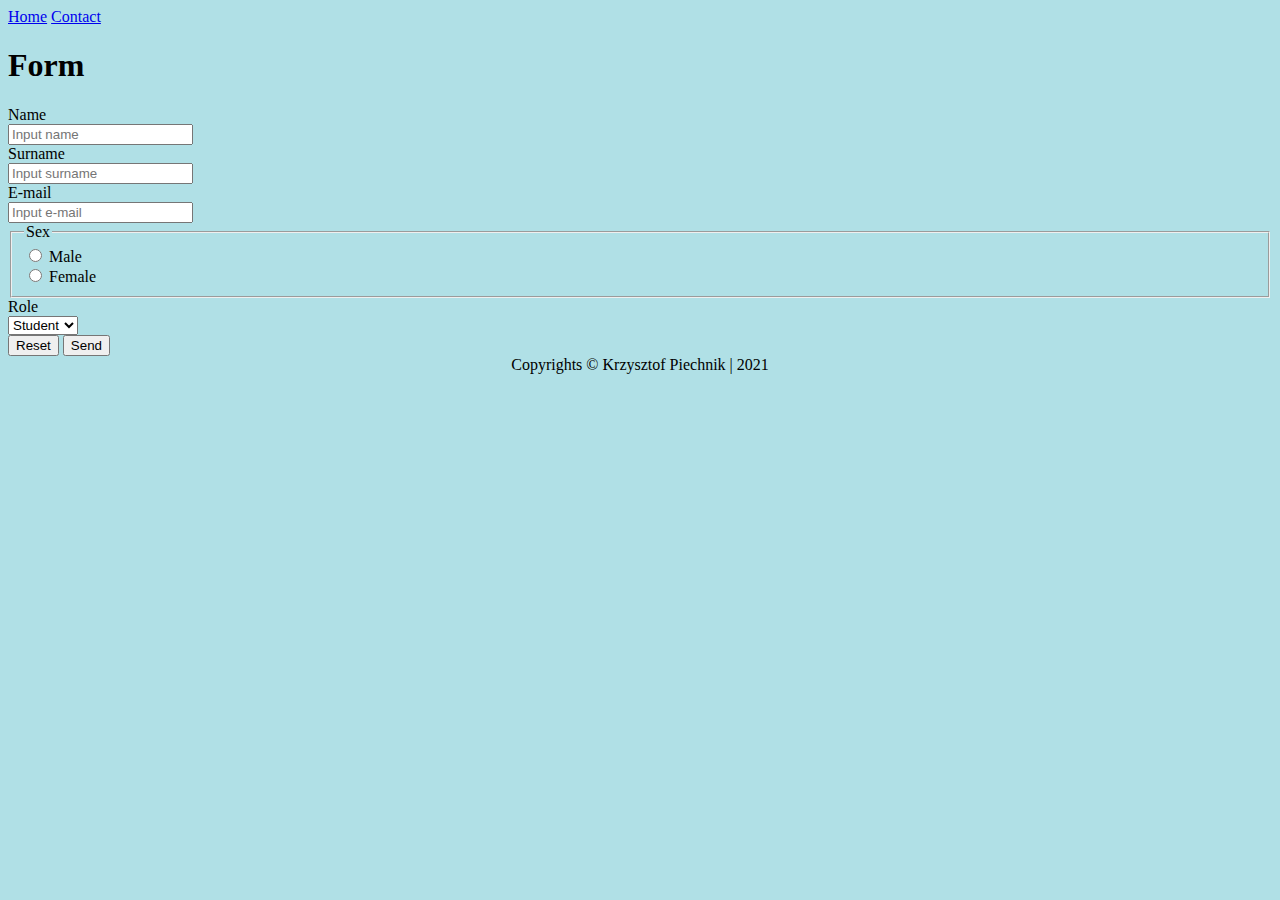
<file: contact.html>
<!DOCTYPE html>
<html lang="en">
<head>
    <meta charset="UTF-8">
    <title>Krzysztof Piechnik - Laboratorium 2</title>
    <link rel="stylesheet" href="style.css">
    <link href="https://cdn.jsdelivr.net/npm/bootstrap@5.0.0-beta2/dist/css/bootstrap.min.css" rel="stylesheet"
          integrity="sha384-BmbxuPwQa2lc/FVzBcNJ7UAyJxM6wuqIj61tLrc4wSX0szH/Ev+nYRRuWlolflfl" crossorigin="anonymous">
</head>
<body>

<div class="navbar"></div>

<div class="container mt-5 p-5 border">
    <div class="text-center mb-5">
        <h1>Form</h1>
    </div>
    <form class="mb-3">
        <div class="row mb-3">
            <label for="inputName" class="col-sm-2 col-form-label">Name</label>
            <div class="col-sm-10">
                <input type="text" class="form-control" id="inputName" placeholder="Input name">
            </div>
        </div>
        <div class="row mb-3">
            <label for="inputSurname" class="col-sm-2 col-form-label">Surname</label>
            <div class="col-sm-10">
                <input type="text" class="form-control" id="inputSurname" placeholder="Input surname">
            </div>
        </div>
        <div class="row mb-3">
            <label for="inputE-mail" class="col-sm-2 col-form-label">E-mail</label>
            <div class="col-sm-10">
                <input type="email" class="form-control" id="inputE-mail" placeholder="Input e-mail">
            </div>
        </div>
        <fieldset class="row mb-3">
            <legend class="col-form-label col-sm-2 pt-0">Sex</legend>
            <div class="col-sm-10">
                <div class="form-check">
                    <input class="form-check-input" type="radio" name="gender" id="radioMale" value="male">
                    <label class="form-check-label" for="radioMale">
                        Male
                    </label>
                </div>
                <div class="form-check">
                    <input class="form-check-input" type="radio" name="gender" id="radioFemale" value="female">
                    <label class="form-check-label" for="radioFemale">
                        Female
                    </label>
                </div>
            </div>
        </fieldset>
        <div class="row mb-3">
            <label for="inputRole" class="col-sm-2 col-form-label">Role</label>
            <div class="col-sm-10">
                <select class="form-select" id="inputRole" aria-label=".form-select-sm example">
                    <option value="Student" selected>Student</option>
                    <option value="Teacher">Teacher</option>
                </select>
            </div>
        </div>
        <div class="text-center mt-5">
            <button type="reset" class="btn btn-primary">Reset</button>
            <button type="submit" class="btn btn-primary">Send</button>
        </div>
    </form>
</div>

<div class="scroll">
    <button class="btn btn-success">
        Do góry
    </button>
</div>


<footer class="mojaKlasa">

    Copyrights &copy; Krzysztof Piechnik | 2021

</footer>
<script src="js/navbar.js"></script>
<script src="js/scroll.js"></script>
</body>
</html>
</file>
<file: style.css>
body {
    background-color: powderblue !important;
}

.img {
    width: 300px;
    height: auto;
}

.mojaKlasa {
    text-align: center;
}

.scroll {
    position: fixed;
    bottom: 30px;
    right: 30px;
    display: none;
}

html{
    scroll-behavior: smooth;
}
</file>
